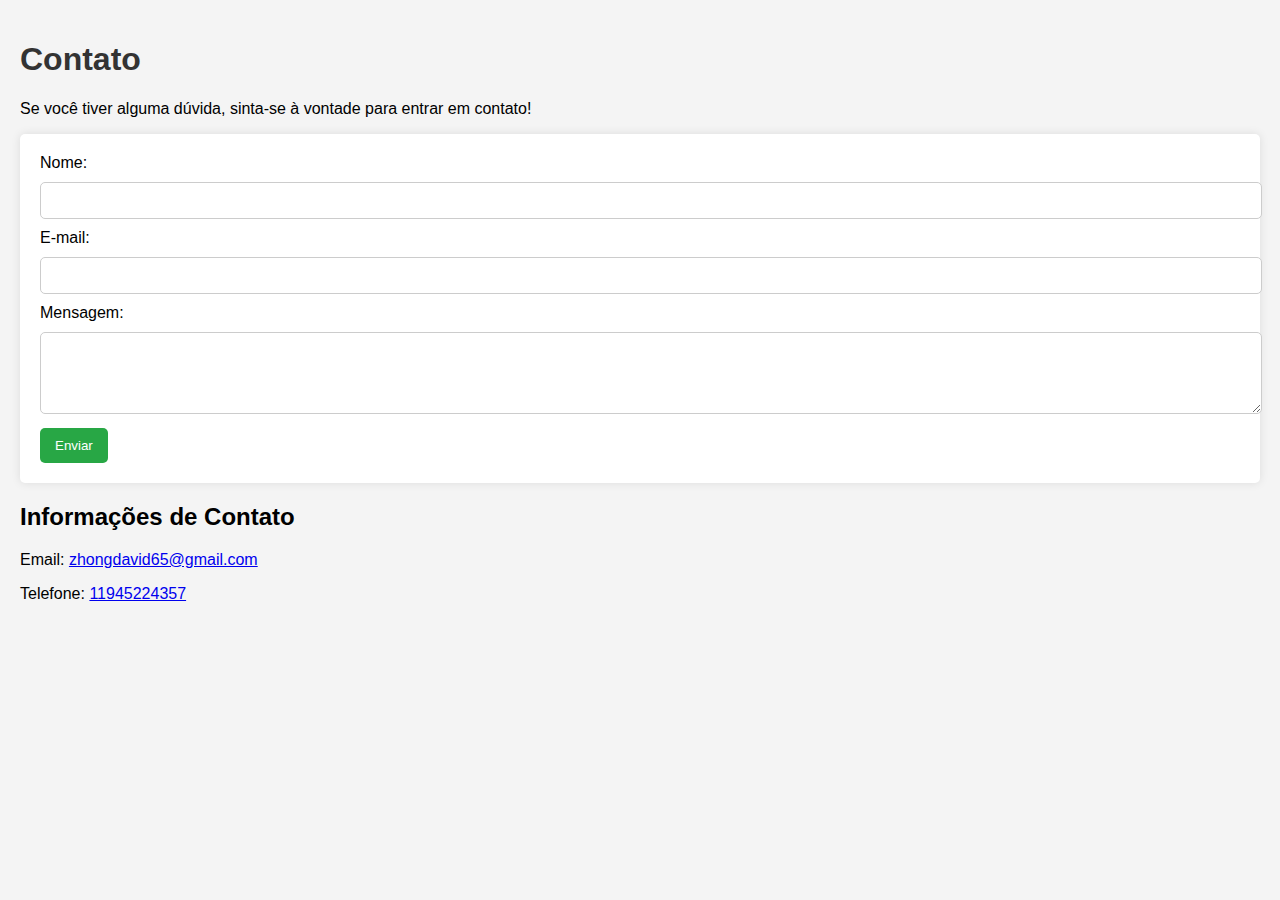
<file: contatos.html>
<!DOCTYPE html>
<html lang="pt-BR">
<head>
    <meta charset="UTF-8">
    <meta name="viewport" content="width=device-width, initial-scale=1.0">
    <title>Página de Contato</title>
    <style>
        body {
            font-family: Arial, sans-serif;
            margin: 0;
            padding: 20px;
            background-color: #f4f4f4;
        }
        h1 {
            color: #333;
        }
        form {
            background: #fff;
            padding: 20px;
            border-radius: 5px;
            box-shadow: 0 0 10px rgba(0, 0, 0, 0.1);
        }
        input, textarea {
            width: 100%;
            padding: 10px;
            margin: 10px 0;
            border: 1px solid #ccc;
            border-radius: 5px;
        }
        button {
            background-color: #28a745;
            color: white;
            border: none;
            padding: 10px 15px;
            border-radius: 5px;
            cursor: pointer;
        }
        button:hover {
            background-color: #218838;
        }
    </style>
</head>
<body>

    <h1>Contato</h1>
    <p>Se você tiver alguma dúvida, sinta-se à vontade para entrar em contato!</p>

    <form action="mailto:zhongdavid65@gmail.com" method="post" enctype="text/plain">
        <label for="name">Nome:</label>
        <input type="text" id="name" name="name" required>

        <label for="email">E-mail:</label>
        <input type="email" id="email" name="email" required>

        <label for="message">Mensagem:</label>
        <textarea id="message" name="message" rows="4" required></textarea>

        <button type="submit">Enviar</button>
    </form>

    <h2>Informações de Contato</h2>
    <p>Email: <a href="mailto:zhongdavid65@gmail.com">zhongdavid65@gmail.com</a></p>
    <p>Telefone: <a href="tel:11945224357">11945224357</a></p>

</body>
</html>
</file>
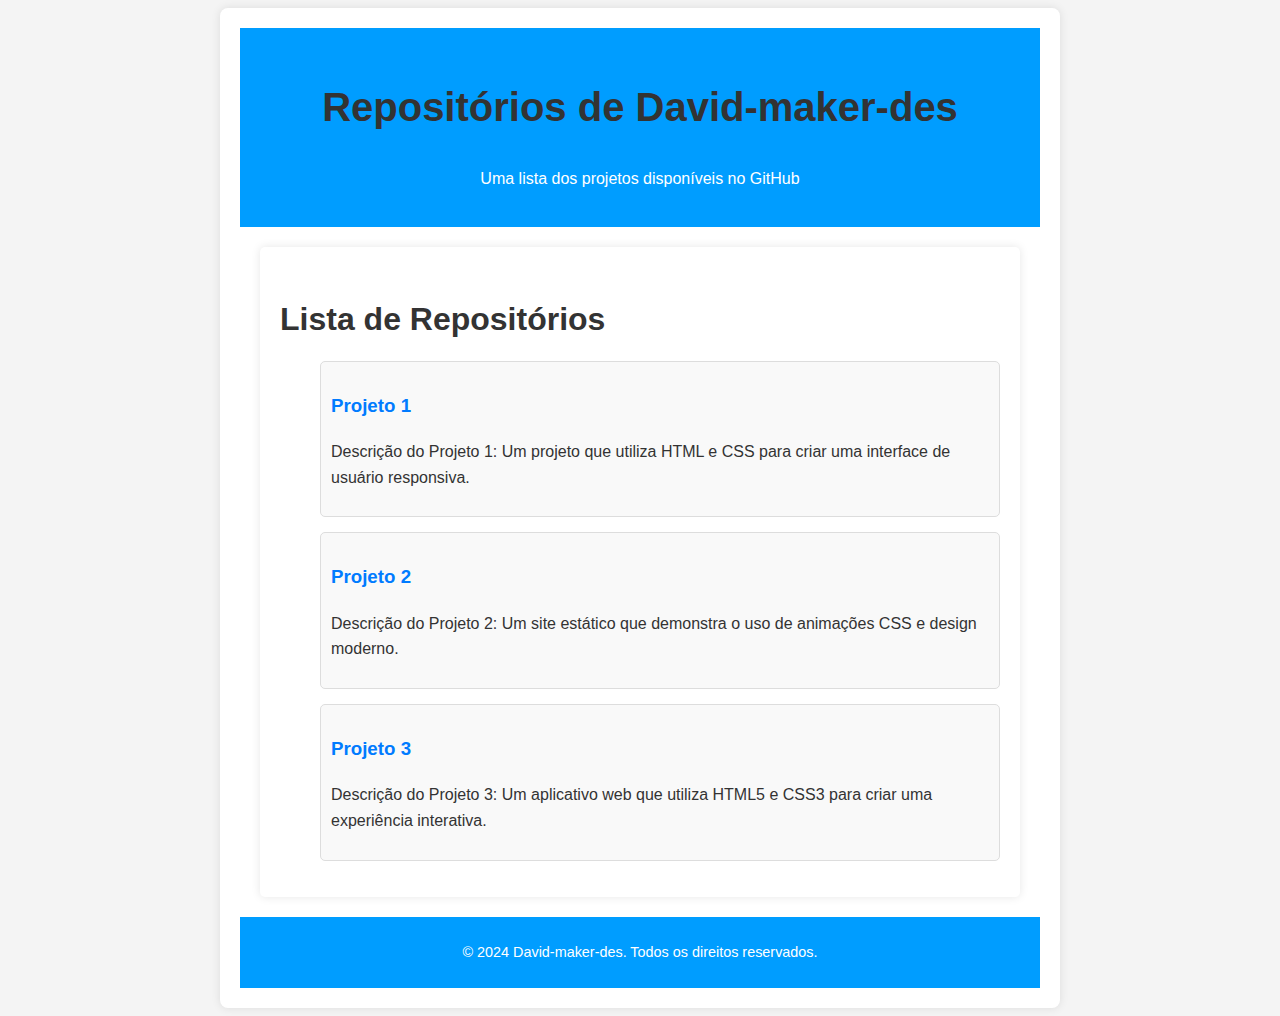
<file: projetos.html>
<!DOCTYPE html>
<html lang="pt-BR">
<head>
    <meta charset="UTF-8">
    <meta name="viewport" content="width=device-width, initial-scale=1.0">
    <title>Repositórios de David-maker-des</title>
    <link rel="stylesheet" href="styles.css">
</head>
<body>
    <div class="container">
        <header>
            <h1>Repositórios de David-maker-des</h1>
            <p>Uma lista dos projetos disponíveis no GitHub</p>
        </header>

        <section class="repositories">
            <h2>Lista de Repositórios</h2>
            <ul>
                <li>
                    <h3><a href="https://david-maker-des.github.io/Site/">Projeto 1</a></h3>
                    <p>Descrição do Projeto 1: Um projeto que utiliza HTML e CSS para criar uma interface de usuário responsiva.</p>
                </li>
                <li>
                    <h3><a href="https://david-maker-des.github.io/escola/">Projeto 2</a></h3>
                    <p>Descrição do Projeto 2: Um site estático que demonstra o uso de animações CSS e design moderno.</p>
                </li>
                <li>
                    <h3><a href="https://david-maker-des.github.io/site-login/">Projeto 3</a></h3>
                    <p>Descrição do Projeto 3: Um aplicativo web que utiliza HTML5 e CSS3 para criar uma experiência interativa.</p>
                </li>
                <!-- Adicione mais projetos conforme necessário -->
            </ul>
        </section>

        <footer>
            <p>&copy; 2024 David-maker-des. Todos os direitos reservados.</p>
        </footer>
    </div>
</body>
</html>
</file>
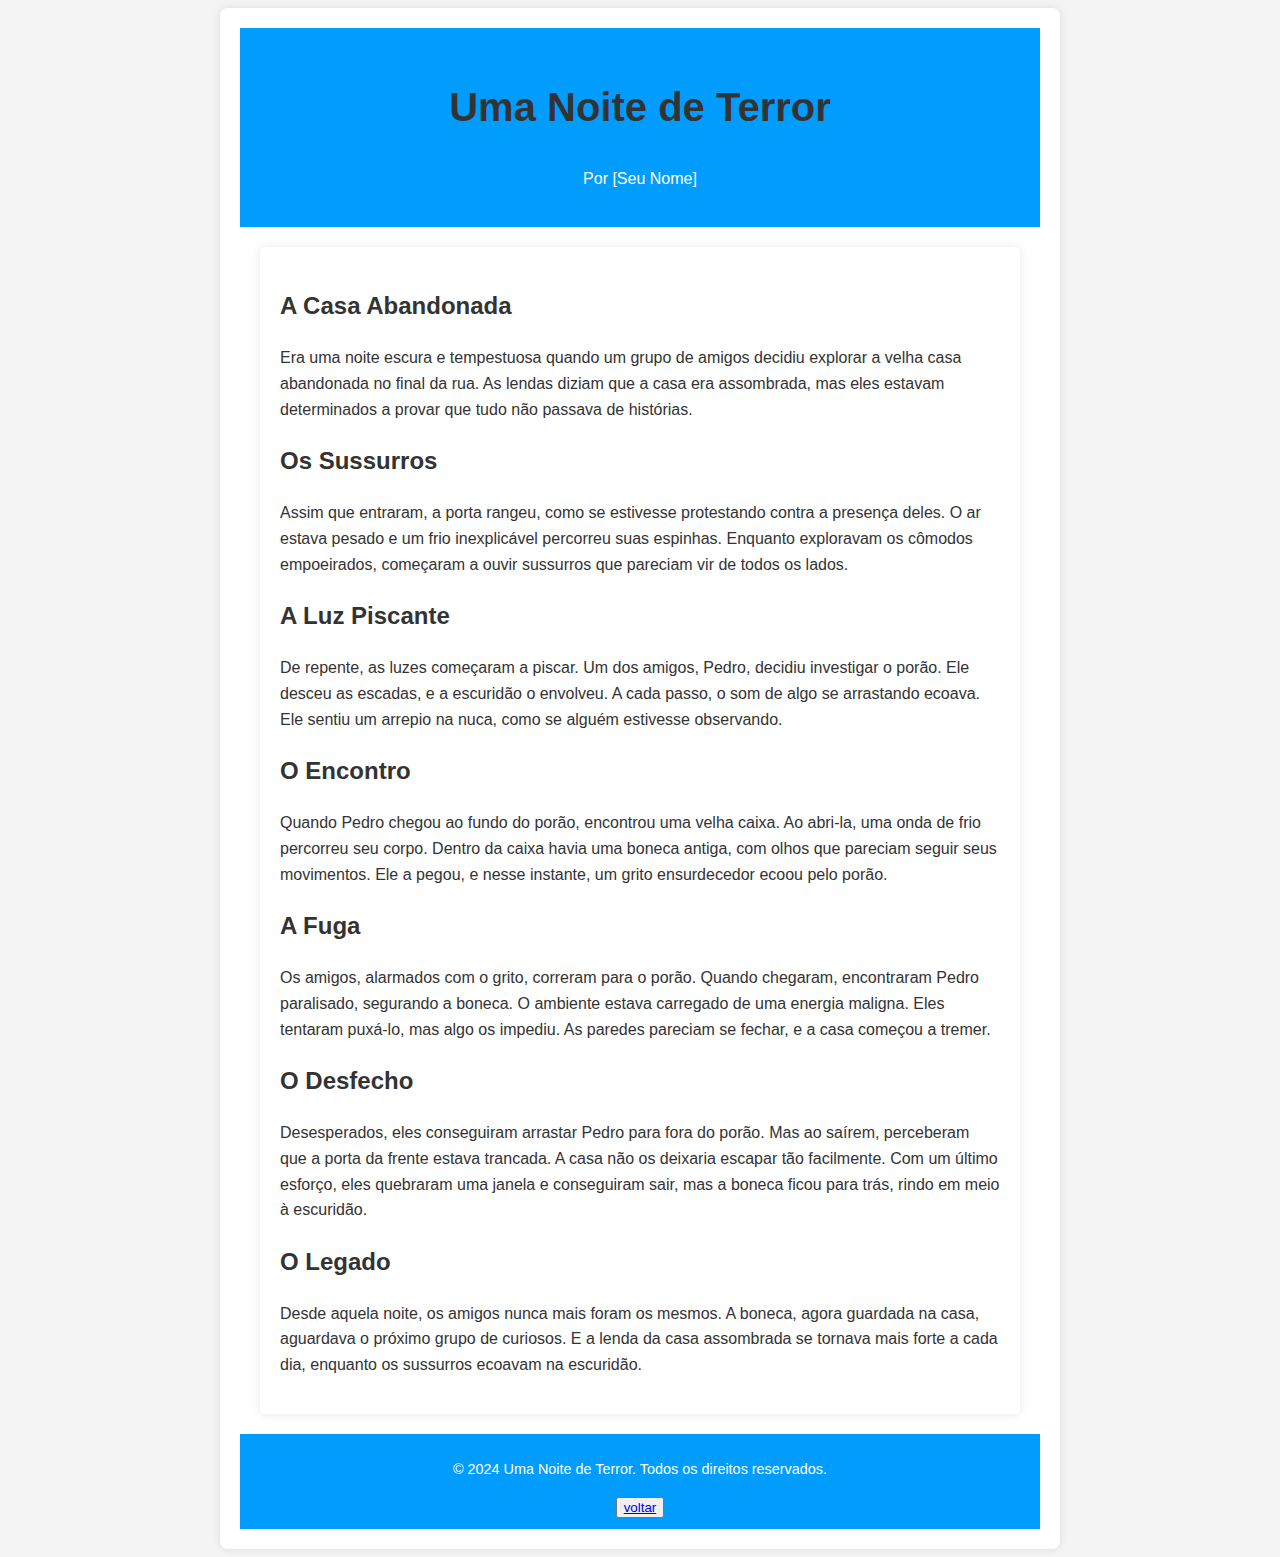
<file: sobre.html>
<!DOCTYPE html>
<html lang="pt-BR">
<head>
    <meta charset="UTF-8">
    <meta name="viewport" content="width=device-width, initial-scale=1.0">
    <title>Uma Noite de Terror</title>
    <link rel="stylesheet" href="styles.css">
</head>
<body>
    <div class="container">
        <header>
            <h1>Uma Noite de Terror</h1>
            <p>Por [Seu Nome]</p>
        </header>

        <section class="story">
            <h2>A Casa Abandonada</h2>
            <p>Era uma noite escura e tempestuosa quando um grupo de amigos decidiu explorar a velha casa abandonada no final da rua. As lendas diziam que a casa era assombrada, mas eles estavam determinados a provar que tudo não passava de histórias.</p>

            <h2>Os Sussurros</h2>
            <p>Assim que entraram, a porta rangeu, como se estivesse protestando contra a presença deles. O ar estava pesado e um frio inexplicável percorreu suas espinhas. Enquanto exploravam os cômodos empoeirados, começaram a ouvir sussurros que pareciam vir de todos os lados.</p>

            <h2>A Luz Piscante</h2>
            <p>De repente, as luzes começaram a piscar. Um dos amigos, Pedro, decidiu investigar o porão. Ele desceu as escadas, e a escuridão o envolveu. A cada passo, o som de algo se arrastando ecoava. Ele sentiu um arrepio na nuca, como se alguém estivesse observando.</p>

            <h2>O Encontro</h2>
            <p>Quando Pedro chegou ao fundo do porão, encontrou uma velha caixa. Ao abri-la, uma onda de frio percorreu seu corpo. Dentro da caixa havia uma boneca antiga, com olhos que pareciam seguir seus movimentos. Ele a pegou, e nesse instante, um grito ensurdecedor ecoou pelo porão.</p>

            <h2>A Fuga</h2>
            <p>Os amigos, alarmados com o grito, correram para o porão. Quando chegaram, encontraram Pedro paralisado, segurando a boneca. O ambiente estava carregado de uma energia maligna. Eles tentaram puxá-lo, mas algo os impediu. As paredes pareciam se fechar, e a casa começou a tremer.</p>

            <h2>O Desfecho</h2>
            <p>Desesperados, eles conseguiram arrastar Pedro para fora do porão. Mas ao saírem, perceberam que a porta da frente estava trancada. A casa não os deixaria escapar tão facilmente. Com um último esforço, eles quebraram uma janela e conseguiram sair, mas a boneca ficou para trás, rindo em meio à escuridão.</p>

            <h2>O Legado</h2>
            <p>Desde aquela noite, os amigos nunca mais foram os mesmos. A boneca, agora guardada na casa, aguardava o próximo grupo de curiosos. E a lenda da casa assombrada se tornava mais forte a cada dia, enquanto os sussurros ecoavam na escuridão.</p>
        </section>

        <footer>
            <p>&copy; 2024 Uma Noite de Terror. Todos os direitos reservados.</p><button><a class="porco" href="index.html">voltar</a></button>
        </footer>
    </div>
</body>
</html>
</file>
<file: styles.css>
.index {
    box-sizing: border-box;
    margin: 0;
    padding: 0;
}

body {
    font-family: Arial, sans-serif;
    line-height: 1.6;
    background-color: #f4f4f4;
    color: #00ffaa;
}

header {
    background: #009dff;
    color: #ffffff;
    padding: 20px 0;
    text-align: center;
}

nav ul {
    list-style: none;
    padding: 0;
}

nav ul li {
    display: inline;
    margin: 0 15px;
}

nav ul li a {
    color: #ffffff;
    text-decoration: none;
}

section {
    padding: 20px;
    margin: 20px;
    background: #ffffff;
    border-radius: 5px;
    box-shadow: 0 0 10px rgba(0, 0, 0, 0.1);
}

.projeto {
    margin-bottom: 20px;
}

.btn {
    display: inline-block;
    padding: 10px 15px;
    background: #009dff;
    color: #000000;
    text-decoration: none;
    border-radius: 5px;
    box-shadow: -5px 5px 5px 5px black;
}

footer {
    text-align: center;
    padding: 10px 0;
    background: #009dff;
    color: #ffffff;
    position: relative;
    bottom: 0;
    width: 100%;
}
.sobre * {
    box-sizing: border-box;
    margin: 0;
    padding: 0;
}

body {
    font-family: 'Georgia', serif;
    background-color: #1c1c1c;
    color: #ff0000;
    line-height: 1.6;
}

.container {
    max-width: 800px;
    margin: 0 auto;
    padding: 20px;
    background: #2c2c2c;
    border-radius: 10px;
    box-shadow: 0 0 20px rgba(0, 0, 0, 0.5);
}

header {
    text-align: center;
    margin-bottom: 20px;
}

header h1 {
    font-size:large 
    };

.porco {
    border-radius: 50%;
}
.projeto * {
    box-sizing: border-box;
    margin: 0;
    padding: 0;
}

body {
    font-family: 'Arial', sans-serif;
    background-color: #f4f4f4;
    color: #333;
    line-height: 1.6;
}

.container {
    max-width: 800px;
    margin: 0 auto;
    padding: 20px;
    background: #fff;
    border-radius: 8px;
    box-shadow: 0 0 10px rgba(0, 0, 0, 0.1);
}

header {
    text-align: center;
    margin-bottom: 20px;
}

header h1 {
    font-size: 2.5em;
    color: #333;
}

.repositories {
    margin-bottom: 20px;
}

.repositories h2 {
    font-size: 2em;
    margin-bottom: 10px;
}

.repositories ul {
    list-style-type: none;
}

.repositories li {
    margin-bottom: 15px;
    padding: 10px;
    border: 1px solid #ddd;
    border-radius: 5px;
    background: #f9f9f9;
}

.repositories a {
    text-decoration: none;
    color: #007BFF;
}

.repositories a:hover {
    text-decoration: underline;
}

footer {
    text-align: center;
    margin-top: 20px;
    font-size: 0.9em;
}
</file>
